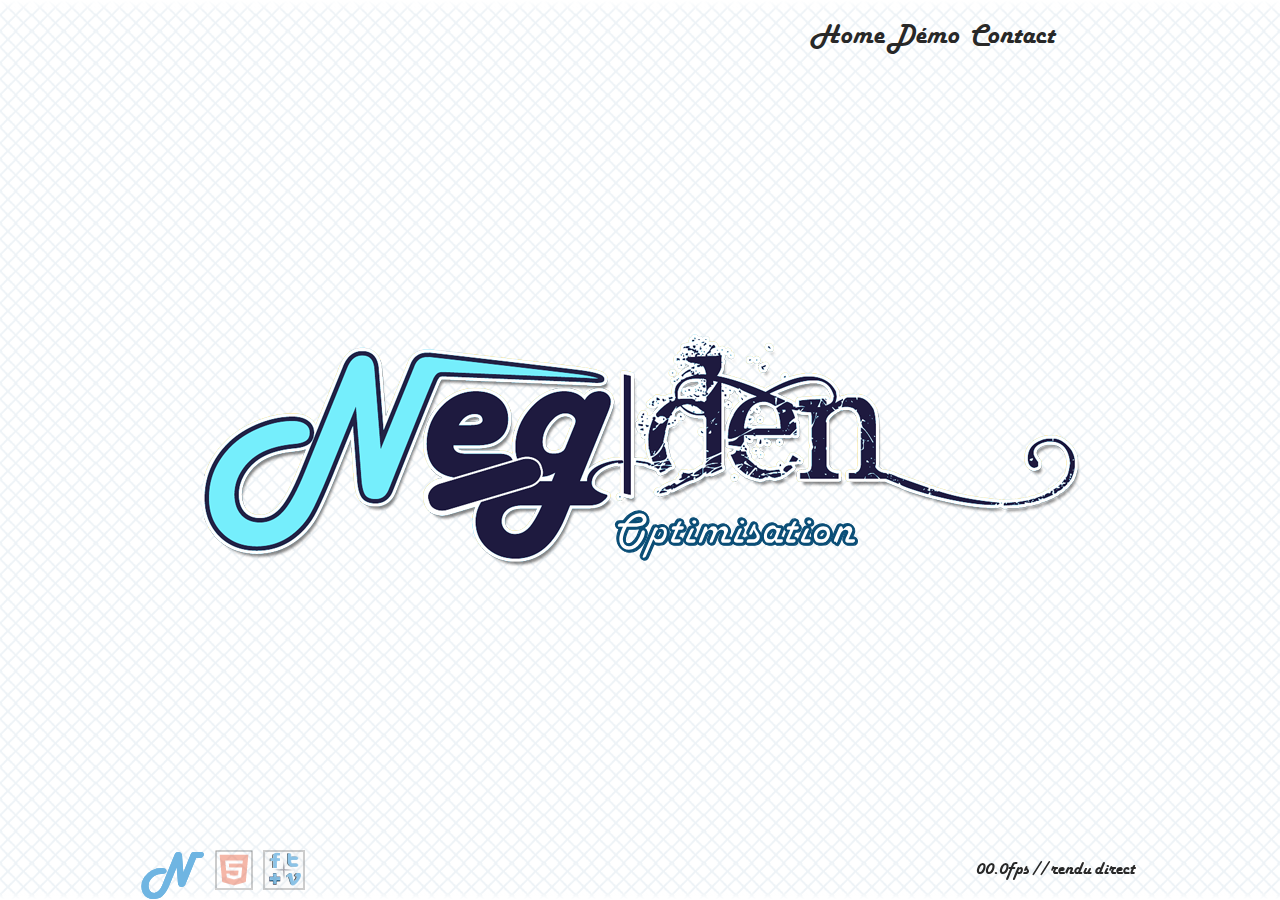
<file: index.html>
<!doctype html>
<!--[if IE 9]> <html class="ie9"> <![endif]-->
<!--[if gt IE 9]><!--> <html lang="fr"> <!--<![endif]-->
<head>
	<meta charset="utf-8">
	<title>Home | Negden</title>
	<meta name="author" content="JonRiv | Negden">
  <meta name="description" content="Développement CMS, JQuery, HTML5 et CSS3 dans le respect des standards W3C.">
  <meta name="keywords" content="Demos Front End" />
  <meta name="viewport" content="width=device-width">
  <link rel="canonical" href="http://www.negden.com/" />
  <link rel="stylesheet" href="css/negden-style.css">
</head>

<body>
<!--[if (lte IE 8)]><div id="nomoIE8"><p>Get a real browser!<br>:p</p></div><![endif]-->
  <header>
    <nav class="top harlow">
    <ul>
      <li class="first active"><a href="http://www.negden.com/" title="Home" >Home</a></li>
      <li class="demo"><a href="#" title="Démo" >Démo</a></li>
      <li class="last"><a href="entrer-en-contact-avec-le-seigneur.html" title="Contact" >Contact</a></li>
      </ul>
    </nav>
  </header>
  <div role="main">
    <figure id="logo-home">
      <img src="img/negden-logo.png" alt="Negden Logo Homepage">
      <figcaption>
        <h1>Optimisation</h1>
      </figcaption>
    </figure>
  </div>

<!--Bubble cursor-->
  <div class="bubble_cursor"><p class="pinned_bubbles"></p>
  </div>
  <img class="bubble_blur" src="img/bubble-cursor-blur-2.png">

  <footer>
    <nav class="bottom harlow">
      <a class="footer-neg" title="Negden, fo real." href="http://www.negden.com/">N</a>
      <div class="html5-logo">
        <div class="img-container">
              <img src="img/negden-html5-badge.png" alt="HTML5 Powered with CSS3 / Styling, Graphics, 3D &amp; Effects, Performance &amp; Integration, and Semantics">
        </div>
      </div>
        <div class="social-holder">
          <div class="social-wrap">

            <div class="icon-wrap">
              <div class="lev1 facebook">
                <img src="img/negden-fb-mini-icon.png"> 
                <div class="sub-disp">
                  <div id="fb-root"></div>
                  <div class="fb-like" data-send="false" data-layout="button_count" data-width="1" data-show-faces="false" data-action="Liker !"></div>
                </div> 
              </div>
              <div class="lev1 tweeter">
                <img src="img/negden-tweet-mini-icon.png">
                <div class="sub-disp">
                  <div class="twitter-holder">
                    <a href="https://twitter.com/share" class="twitter-share-button">Tweet</a>
                  </div>
                </div>
              </div>
            </div>

            <div class="icon-wrap">
              <div class="lev2 Gplus"> 
                <img src="img/negden-g+-mini-icon.png">
                <div class="sub-disp">
                  <div class="Gplus-holder">
                    <g:plusone annotation="inline"></g:plusone>
                  </div> 
                </div> 
              </div>
              <div class="lev2 vimeo"> 
                <img src="img/negden-vimeo-mini-icon.png">
                <div class="sub-disp">
                  <a href="http://www.youtube.com/watch?v=KJTc6PS5804">
                    <img src="img/negden-vimeo-icon.png">
                  </a>
                </div> 
              </div>
            </div>
          </div>
        </div>



      <div class="tech-info">
        <p id="fps">00.0fps</p>
        <p id="rend"> // rendu direct</p>
      </div>
    </nav>
  </footer>

  <!-- JavaScript at the bottom for fast page loading -->
  <script src="js/script.js"></script>
  <!-- Google Analytics -->
  <!-- todo : update GA script -->
  <!-- <script>
    var _gaq=[['_setAccount','UA-29167946-1'],['_trackPageview']];
    (function(d,t){var g=d.createElement(t),s=d.getElementsByTagName(t)[0];
    g.src=('https:'==location.protocol?'//ssl':'//www')+'.google-analytics.com/ga.js';
    s.parentNode.insertBefore(g,s)}(document,'script'));
  </script> -->
</body>
</html>
</file>
<file: css/negden-style.css>
/* =============================================================================
   HTML5 Boilerplate CSS: h5bp.com/css
   ========================================================================== */

article, aside, details, figcaption, figure, footer, header, hgroup, section { display: block; }
audio, canvas, video { display: inline-block; *display: inline; *zoom: 1; }
audio:not([controls]) { display: none; }
[hidden] { display: none; }

html { font-size: 100%; -webkit-text-size-adjust: 100%; -ms-text-size-adjust: 100%; }
html, button, input, select, textarea { font-family: sans-serif; color: #222; }
body { margin: 0; font-size: 1em; line-height: 1.4; }

abbr[title] { border-bottom: 1px dotted; }
b, strong { font-weight: bold; }
blockquote { margin: 1em 40px; }
dfn { font-style: italic; }
hr { display: block; height: 1px; border: 0; border-top: 1px solid #ccc; margin: 1em 0; padding: 0; }
ins { background: #ff9; color: #000; text-decoration: none; }
mark { background: #ff0; color: #000; font-style: italic; font-weight: bold; }
pre, code, kbd, samp { font-family: monospace, serif; _font-family: 'courier new', monospace; font-size: 1em; }
pre { white-space: pre; white-space: pre-wrap; word-wrap: break-word; }
q { quotes: none; }
q:before, q:after { content: ""; content: none; }
small { font-size: 85%; }

sub, sup { font-size: 75%; line-height: 0; position: relative; vertical-align: baseline; }
sup { top: -0.5em; }
sub { bottom: -0.25em; }

ul, ol { margin: 1em 0; padding: 0 0 0 40px; }
dd { margin: 0 0 0 40px; }
nav ul, nav ol { list-style: none; list-style-image: none; margin: 0; padding: 0; }

img { border: 0; -ms-interpolation-mode: bicubic; vertical-align: middle; }

svg:not(:root) { overflow: hidden; }

figure { margin: 0; }

form { margin: 0; }
fieldset { border: 0; margin: 0; padding: 0; }
label { cursor: pointer; }
legend { border: 0; *margin-left: -7px; padding: 0; white-space: normal; }
button, input, select, textarea { font-size: 100%; margin: 0; vertical-align: baseline; *vertical-align: middle; }
button, input { line-height: normal; }
button, input[type="button"], input[type="reset"], input[type="submit"] { cursor: pointer; -webkit-appearance: button; *overflow: visible; }
button[disabled], input[disabled] { cursor: default; }
input[type="checkbox"], input[type="radio"] { box-sizing: border-box; padding: 0; *width: 13px; *height: 13px; }
input[type="search"] { -webkit-appearance: textfield; -moz-box-sizing: content-box; -webkit-box-sizing: content-box; box-sizing: content-box; }
input[type="search"]::-webkit-search-decoration, input[type="search"]::-webkit-search-cancel-button { -webkit-appearance: none; }
button::-moz-focus-inner, input::-moz-focus-inner { border: 0; padding: 0; }
textarea { overflow: auto; vertical-align: top; resize: vertical; }
input:valid, textarea:valid {  }
input:invalid, textarea:invalid { background-color: #f0dddd; }

table { border-collapse: collapse; border-spacing: 0; }
td { vertical-align: top; }

.chromeframe { margin: 0.2em 0; background: #ccc; color: black; padding: 0.2em 0; }


/* ==|== primary styles =====================================================
................................................................................
................................???,.....,?????=,,..............................
...............................?????.....??????????????????+~,,,................
..............................,?????....=???,...................,,,,,...........
..............................??????...,???:....................................
.............................???????...????.....................................
............................,???:???,.=???,.....................................
...................,?????~..????.???,,???+......................................
................+?????????.????,.???,????.......................................
..............=???????~,,.,???=..???~???,.......................................
.............?????,.......????...???????........................................
............????:........=???,...??????.........................................
...........=???:........,????....~????,.........................................
...........????.........????.....,????.EGDEN..2012....www.negden.com............
...........????........????,......,,,...........................................
...........????+.....,????,.....................................................
...........,??????:+?????:................|| ASK BEFORE COPY ||.................
............,???????????........................................................
..............,=?????,..........................................................
................................................Author:JonRiv.................*/


/**** Fonts ****/
@font-face {
    font-family: 'HarlowSolidLETPlain';
    src: url('../fonts/harlow-solid-let-plain1.0-webfont.eot');
    src: url('../fonts/harlow-solid-let-plain1.0-webfont.eot?#iefix') format('embedded-opentype'),
         url('../fonts/harlow-solid-let-plain1.0-webfont.woff') format('woff'),
         url('../fonts/harlow-solid-let-plain1.0-webfont.ttf') format('truetype'),
         url('../fonts/harlow-solid-let-plain1.0-webfont.svg#HarlowSolidLETPlain') format('svg');
    font-weight: normal;
    font-style: normal;

}
.harlow {
  font-family: 'HarlowSolidLETPlain';

}

/* Adapt from the boiler */
::-moz-selection { background: #ceecff; color: #009cff; text-shadow: none; }
::selection { background: #ceecff; color: #009cff; text-shadow: none;}

/****Styles Génériques****/
html {
/*Interdit la selection*/
-webkit-touch-callout: none;
-webkit-user-select: none;
-khtml-user-select: none;
-moz-user-select: -moz-none;
-ms-user-select: none;
user-select: none;
}
html::selection,html *::selection{background:none;}

body {margin:0; padding: 0; font-size:18px;
line-height:18px;
color:#282828;
background-image:url('../img/bkg-spr.png');
}

a { color: #282828; }
body a { color: #282828; }
a:visited { color: #6fb5e2; }
a:hover { color: #2ca5f1; }
a:focus { outline: thin dotted; color: #3abcff; }
a:hover, a:active { outline: 0; }

header {width:100%;height:60px;position:absolute;top:0;}
footer {width:100%;height:40px;position:absolute;bottom:0;z-index:1;}


header {
background: -moz-linear-gradient(top, rgba(255,255,255,1) 0%, rgba(255,255,255,0) 20%); /* FF3.6+ */
background: -webkit-gradient(linear, left top, left bottom, color-stop(0%,rgba(255,255,255,1)), color-stop(20%,rgba(255,255,255,0))); /* Chrome,Safari4+ */
background: -webkit-linear-gradient(top, rgba(255,255,255,1) 0%,rgba(255,255,255,0) 20%); /* Chrome10+,Safari5.1+ */
background: -o-linear-gradient(top, rgba(255,255,255,1) 0%,rgba(255,255,255,0) 20%); /* Opera 11.10+ */
background: -ms-linear-gradient(top, rgba(255,255,255,1) 0%,rgba(255,255,255,0) 20%); /* IE10+ */
background: linear-gradient(top, rgba(255,255,255,1) 0%,rgba(255,255,255,0) 20%); /* W3C */
filter: progid:DXImageTransform.Microsoft.gradient( startColorstr='#ffffff', endColorstr='#00ffffff',GradientType=0 ); /* IE6-9 */
}

footer {
background: -moz-linear-gradient(top, rgba(255,255,255,0) 80%, rgba(255,255,255,1) 100%); /* FF3.6+ */
background: -webkit-gradient(linear, left top, left bottom, color-stop(80%,rgba(255,255,255,0)), color-stop(100%,rgba(255,255,255,1))); /* Chrome,Safari4+ */
background: -webkit-linear-gradient(top, rgba(255,255,255,0) 80%,rgba(255,255,255,1) 100%); /* Chrome10+,Safari5.1+ */
background: -o-linear-gradient(top, rgba(255,255,255,0) 80%,rgba(255,255,255,1) 100%); /* Opera 11.10+ */
background: -ms-linear-gradient(top, rgba(255,255,255,0) 80%,rgba(255,255,255,1) 100%); /* IE10+ */
background: linear-gradient(top, rgba(255,255,255,0) 80%,rgba(255,255,255,1) 100%); /* W3C */
filter: progid:DXImageTransform.Microsoft.gradient( startColorstr='#00ffffff', endColorstr='#ffffff',GradientType=0 ); /* IE6-9 */
}

nav.top {width:1000px; margin-left:auto; margin-right:auto; margin-top:20px; }
nav.top ul {margin:auto; padding:0; float:right; list-style:none; width:350px; }
nav.top ul li {float:left;width:23%;
  cursor:pointer;
 /* -webkit-transition:width 0.1s ease;
  -moz-transition:width 0.1s ease;
  -ms-transition:width 0.1s ease;
  -o-transition:width 0.1s ease;
  transition:width 0.1s ease;*/
}

nav.top ul li:hover {float:left;width:31%;
  -webkit-transition:width 0.3s ease;
  -moz-transition:width 0.3s ease;
  -ms-transition:width 0.3s ease;
  -o-transition:width 0.3s ease;
  transition:width 0.3s ease;
}

nav.top ul li a {float:left;position:relative;z-index:-1;padding: 0px 20px; 
  text-decoration:none; 
  font-size:28px; 
  line-height:1.1;
  -webkit-transition:font-size 0.1s ease, color 0.15s ease;
  -moz-transition:font-size 0.1s ease, color 0.15s ease;
  -ms-transition:font-size 0.1s ease, color 0.15s ease;
  -o-transition:font-size 0.1s ease, color 0.15s ease;
  transition:font-size 0.1s ease, color 0.15s ease;
}

nav.top li ul {margin: 20px 0 0; position: absolute; width: 160px; z-index: 9999; visibility: hidden; }
nav.top li:hover ul {visibility: visible; } 
nav.top li ul a {margin-right: 0; padding-top:8px; font-size:14px; width: 120px; } 
nav.top ul li a:hover,nav.top ul li:hover > a {z-index:1; text-shadow:4px 2px 1px white; font-size:46px;line-height:1;
  -webkit-transition:font-size 0.5s ease, color 0.3s ease; 
  -moz-transition:font-size 0.5s ease, color 0.3s ease; 
  -ms-transition:font-size 0.5s ease, color 0.3s ease; 
  -o-transition:font-size 0.5s ease, color 0.3s ease; 
  transition:font-size 0.5s ease, color 0.3s ease; 
}
nav.top li ul a:hover, nav.top ul li li:hover > a  {}
nav.top li:hover ul {left: auto; }
nav.top li li ul {margin: -1px 0 0 160px; visibility:hidden; }


div[role="main"]{width:1000px;}
div[role="main"]{margin:0px auto;height:70%;position:absolute;margin-left:-500px;top:15%;left:50%;z-index:1;}

nav.bottom {width:1000px;margin:auto;}

a.footer-neg {float:left;font-size:52px;margin-top:2px;text-decoration:none;
  color:#6fb5e2;
  text-shadow:0px 0px 0px;
}

a.footer-neg:hover {
text-shadow:1px 1px 1px black;
}

.html5-logo {float:left;height:38px;width:38px;overflow:hidden;margin-top:-10px;margin-left:20px;margin-bottom:1px;
border-bottom:2px solid #d0d0d0;
-webkit-transition:all 0.7s cubic-bezier(.17,.67,1,.05); 
-moz-transition:all 0.7s cubic-bezier(.17,.67,1,.05); 
-ms-transition:all 0.7s cubic-bezier(.17,.67,1,.05); 
-o-transition:all 0.7s cubic-bezier(.17,.67,1,.05);  
transition:all 0.7s cubic-bezier(.17,.67,1,.05); 
}
.html5-logo:hover {height:190px;margin-top:-150px;
  border-bottom:0px solid white;
 -webkit-box-shadow: inset 0px 0px 0px 0px white;
 -moz-box-shadow: inset 0px 0px 0px 0px white;
 -ms-box-shadow: inset 0px 0px 0px 0px white;
 -o-box-shadow: inset 0px 0px 0px 0px white;
 box-shadow: inset 0px 0px 0px 0px white;
  -webkit-transition:all 0.6s ease; 
  -moz-transition:all 0.6s ease; 
  -ms-transition:all 0.6s ease; 
  -o-transition:all 0.6s ease;  
  transition:all 0.6s ease; 
}
.html5-logo .img-container {
  width:38px;
  height:190px;
  opacity:0.4;
  -webkit-transition:opacity 0.5s ease; 
  -moz-transition:opacity 0.5s ease; 
  -ms-transition:opacity 0.5s ease; 
  -o-transition:opacity 0.5s ease;  
  transition:opacity 0.5s ease; 
}
.html5-logo .img-container:hover {
  opacity:1;
}

.html5-logo .img-container img {width:100%;height:100%;}

.tech-info{float:right;margin:0;}


/*HTML 5 stuff*/
#rend {display:inline;margin-right:5px;}
#fps {display:inline;}

#negPop {position:absolute;top:0px;left:0px;width:100%;height:100%;z-index:10000;
  background-color:#918577;
  opacity:0.9;
  }

#negPop p{position:absolute;top:50%;left:50%;margin-left:-200px;margin-top:-160px;width:400px;height:400px;z-index:1;
  font-family: 'HarlowSolidLETPlain';
  font-size:70px;
  line-height:1.2;
  text-align:center;
  color:white;
  text-shadow:-3px -2px 1px navy;
  cursor: pointer;
  -webkit-transition:text-shadow 0.3s ease;
  -moz-transition:text-shadow 0.3s ease;
  -ms-transition:text-shadow 0.3s ease;
  -o-transition:text-shadow 0.3s ease;
  transition:text-shadow 0.3s ease;
}

#negPop p:hover{
  text-shadow:3px 3px 1px navy;
}


#negPop p:after {content: ""; position:absolute;top:50%;left:50%;margin-left:-200px;margin-top:-240px; z-index:-1; width: 400; height: 400; opacity:0.8;
  border-left: 200px solid transparent;
  border-right: 200px solid transparent;
  border-top: 400px solid #ff513a;
  border-left: 200px solid transparent;
  border-right: 200px solid transparent;
  border-top: 400px solid #ff513a;
}


#negPop p:hover:after{border-left: 200px solid transparent; border-right: 200px solid transparent; border-top: 400px solid #ff5f3a; border-left: 200px solid transparent; border-right: 200px solid transparent; border-top: 400px solid #ff5f3a; }
#nomoIE8 {position:absolute;top:0px;left:0px;width:100%;height:100%;z-index:10000; background-color:black; filter:alpha(opacity=95); filter:progid:DXImageTransform.Microsoft.Alpha(opacity=95); } #nomoIE8 p {
position:absolute;width:400px;height:270px;left:50%;top:50%;margin-left:-200px;margin-top:-135px;z-index:11000;
  background-color:grey;
  font-family:'HarlowSolidLETPlain';
  font-size:70px;
  line-height:80px;
  text-align:center;
  color:white;
}



/*=================================================================
  Plugin specifics
  =================================================================*/
/* HTML5 Bubbles adjust*/
  /*Relatifs à HTML5*/
body,html,#canevas, canvas{overflow:hidden;}
#canevas, canvas  {position:absolute;top:0px;left:0px;
  -webkit-transform: translateZ(0);
  -moz-transform: translateZ(0);
  -ms-transform: translateZ(0);
  -o-transform: translateZ(0);
  transform: translateZ(0);
}

.custcursor {
  cursor: none;

}

.bubble_cursor {width:46px;height:70px;top:-200px;position:absolute;z-index:10000;background:url('../img/bubble-cursor.png') ,no-repeat 0px 0px;}
p.pinned_bubbles {position:relative;top:22px;left:19px; font-family: 'HarlowSolidLETPlain';font-size:20px;
  -webkit-transition:0.2s all ease;
  -moz-transition:0.2s all ease;
  -ms-transition:0.2s all ease;
  -o-transition:0.2s all ease;
  transition:0.2s all ease;
  text-shadow:0px 0px 0px white;
}

p.pinned_bubbles.shine {
  -webkit-transition:0.2s all ease;
  -moz-transition:0.2s all ease;
  -ms-transition:0.2s all ease;
  -o-transition:0.2s all ease;
  transition:0.2s all ease;
  text-shadow:0px 0px 6px #45adde;
}

p.pinned_bubbles.unshine {
  text-shadow:0px 0px 4px red;
}

img.bubble_blur {
  opacity:0;
}

.ghosts {
  position:absolute;
  -webkit-transition:0.1s left ease, 0.1s top ease;
  -moz-transition:0.1s left ease, 0.1s top ease;
  -ms-transition:0.1s left ease, 0.1s top ease;
  -o-transition:0.1s left ease, 0.1s top ease;
  transition:0.1s left ease, 0.1s top ease;
}
/*Social Widget*/
  /*needed for responsive design*/

.social-holder {width:38px;height:36px;float:left;margin:-10px 0 0 10px;
  border:2px solid rgba(127,127,127,0.4); 
}
.sub-disp, .icon-wrap > div  {
  -webkit-transform: translateZ(0);
  -webkit-transition:all 0.25s ease;
  -moz-transition:all 0.25s ease;
  -ms-transition:all 0.25s ease;
  -o-transition:all 0.25s ease;
  transition:all 0.25s ease;

}
.social-holder:hover {width:38px;height:36px;float:left;}
  /*beginning of the widget*/
.social-wrap {width:100%;height:100%;position:relative;
  background-color:rgba(208,208,208,0.1);
  background-position:top center;
  opacity:0.8;
}
.social-wrap:hover {opacity:1;}
.lev1, .lev2  {width:50%;height:50%;position:absolute;text-align:center;
  background-image:url('../img/neg-social-bar-sprite.png');
  background-repeat:no-repeat;}
.lev1 > img, .lev2 > img, .social-holder:hover .lev1 > img, .social-holder:hover .lev2 > img  {
  width:17px;height:17px;
  margin:auto;
  margin-top:-4px;}

.lev1 {top:0;}
.lev2 {top:50%;}
  .icon-wrap:hover div {opacity:0;} 
  .icon-wrap div:hover {opacity:1;}
.social-wrap .icon-wrap div:hover {width:100%;left:0px;z-index:1;background-color:rgba(230,75,38,0.4);}
.social-wrap .icon-wrap > div:hover > div {left:100%;overflow:hidden;}

.facebook {left:0;
  background-position:6px 5px;
}
.facebook:hover {
  background-position:-13px -13px;
}
.tweeter {left:50%;
background-position:-13px 5px;
}
.tweeter:hover {
background-position:-13px -13px;
}
.Gplus {left:0;
background-position:6px -13px;
}
.Gplus:hover {
background-position:-13px 5px;
}
.vimeo {left:50%;color:gold;
background-position:-13px -13px;
}
.vimeo:hover {left:50%;color:gold;
background-position:-13px 5px;
}
  /* back to pixels to get a bigger nested div than its parent */
.sub-disp{position:absolute;top:-2px;left:0;width:1px;height:1px;z-index:-10;display:block;
  background-color:rgba(255,255,255,0.3);
  font-size:8px;
  -moz-box-sizing: border-box;
  -webkit-box-sizing: border-box;
  box-sizing: border-box;
  opacity:0;
  visibility:hidden;
  z-index:-10;
}
.social-wrap .icon-wrap div:hover .sub-disp {width:100px;height:40px;
  font-size:14px;
  opacity:1;
  visibility:visible;
  z-index:1;
}

.social-wrap .icon-wrap div .sub-disp div {opacity:1;}
.social-wrap .icon-wrap div .sub-disp:hover {width:100px;height:40px;
  background-color:rgba(255,255,255,0.8);
  font-size:14px;
  opacity:1;}

.social-wrap .icon-wrap div .sub-disp div:hover {background-color:transparent;}
.lev2:hover .sub-disp {top:-20px;}

.facebook .sub-disp {border:2px solid rgba(59,89,152,0.5);}
.tweeter .sub-disp {border:2px solid rgba(109,217,245,0.5);}
.vimeo .sub-disp {border:2px solid rgba(230,230,220,0.5);}
.Gplus .sub-disp {border-top:2px solid rgba(199,1,0,0.5);
                  border-right:2px solid rgba(51,100,218,0.5);
                  border-bottom:2px solid rgba(1,141,19,0.5);
                  border-left:2px solid rgba(234,175,11,0.5);
}
.facebook .sub-disp .fb-like {position:absolute;  width:74px;
  height:20px;
  left:12px;top:8px;}
.facebook .sub-disp:hover .fb-like:hover {
left:9px;
  }
.tweeter .sub-disp .twitter-holder {width:120px;height:20px;margin:8px 0 0 13px;}
.social-wrap .icon-wrap  div.tweeter:hover .sub-disp{width:120px;}
.Gplus .sub-disp .Gplus-holder {width:10px;height:10px;overflow:hidden;}
.Gplus .sub-disp .Gplus-holder div {width:30px;height:15px;opacity:0;}
.social-wrap .icon-wrap div:hover .sub-disp .Gplus-holder {width:60px;height:30px;opacity:1;margin:6px 0 0 24px;overflow:hidden;}
.vimeo .sub-disp a img {width:7px;height:3px;margin:0;}
.vimeo:hover .sub-disp a img {width:70px;height:27px;margin:6px 0 0 0;}


/****
Specifics
****/


/*Spécifique Homepage*/

.center{}


div[role="main"] figure {
   width: 950px;
   height: 317px;
   position: absolute;
   left: 50%;
   top: 50%;
   margin-left: -475px;
   margin-top: -158px;
   z-index:1;
}

div[role="main"] figure#logo-home img {
  width:100%;
  height:100%;
}

div[role="main"] figure#logo-home figcaption {
    position: relative;
    width:320px;
    font-family: 'HarlowSolidLETPlain';
    font-size: 24px;
    left: 450px;
    top: -120px;
    color:white;
    text-shadow:-1px -1px #094d76,1px 1px #094d76;
    -webkit-text-stroke-width: 1px;
    -webkit-text-stroke-color: #094d76;
  }

/*Spécifique Contact*/
p.cenlink {width:800px;height:200px;
  margin:auto;
  margin-top:15%;
  font-size:76px;
  line-height:1.2;
  text-align:center;
}
p.cenlink a {color:#546d9c;text-decoration:none;  
  -webkit-transition:color 0.8s ease;
  -moz-transition:color 0.8s ease;
  -ms-transition:color 0.8s ease;
  -o-transition:color 0.8s ease;
  transition:color 0.8s ease;
}

p.cenlink a:hover {color:#1c90f2;  
}

p.cenlink em {letter-spacing:-2px;font-size:84px; color:#546d9c;
  -webkit-transition: color 0.2s ease-in;
  -moz-transition:    color 0.2s ease-in;
  -ms-transition:     color 0.2s ease-in;
  -o-transition:      color 0.2s ease-in;
  transition:         color 0.2s ease-in;
}

p.cenlink em:hover {color:#1c90f2;}

p span.ari {font-family:helvetica;color:#7399dd;margin-left:5px;margin-right:2px;
  text-shadow:1px 1px 1px #fffff;opacity:0.4;
  -webkit-transition: text-shadow 0.2s ease, opacity 0.4s ease-out, color 0.2s ease-in;
  -moz-transition:    text-shadow 0.2s ease, opacity 0.4s ease-out, color 0.2s ease-in;
  -ms-transition:     text-shadow 0.2s ease, opacity 0.4s ease-out, color 0.2s ease-in;
  -o-transition:      text-shadow 0.2s ease, opacity 0.4s ease-out, color 0.2s ease-in;
  transition:         text-shadow 0.2s ease, opacity 0.4s ease-out, color 0.2s ease-in;
}
p span.ari:hover {color:#e17001;text-shadow:1px 1px 1px black;opacity:0.9;    
}





/**********IE specifics**************/
  .ie9 div[role="main"] figure#logo-home  figcaption {
    left:440px;
    top:-145px;
    font-size:25px;
    width:360px;
  }

  .ie9 figure#logo-home  figcaption h1 {
    filter: Shadow(Color=#094d76, Direction=130, Strength=0);
    line-height:1.3;
    padding-left:10px;
  }
  .ie9 footer {height:240px;}
  .ie9 nav.bottom {margin-top:200px;}
  

  .ie9 .facebook .sub-disp .fb-like, .ie9  .facebook .sub-disp .fb-like:hover {
  width:68px;
  height:20px;
  overflow:hidden;
  margin:8px 0 0 -95px;}
/*************************************/


/* =============================================================================
   Media Queries
   ========================================================================== */

@media screen and (min-width: 1px) and (max-width: 420px) {
  header nav.top,footer nav.bottom{width:340px;font-size:12px;margin-left:5%;}
  nav.top ul {float:left;margin-left:30%;}
  nav.top ul li {width:15%;}
  nav.top ul li:hover {width:18%;}
  nav.top ul li a {font-size:18px;}
  nav.top ul li a:hover {font-size:28px;}
  footer {height:24px;}
  .ie9 footer {height:120px;}
  .ie9 nav.bottom {margin-top:100px;}
  a.footer-neg {font-size:26px;color:#fe8661;}
  .html5-logo {height:19px;width:19px;margin-top:-1px;margin-left:10px;border-bottom:1px solid #d0d0d0;}
  .html5-logo:hover {height:95px;margin-top:-75px;border-bottom:0px solid white;}
  .html5-logo .img-container {width:19px;height:95px;}
  .social-holder {width:18px;height:18px;margin:-1px 0 0 5px;border:1px solid rgba(208,208,208,0.9);}
  .social-holder:hover {margin:-19px 0 0 10px;border:2px solid rgba(208,208,208,0.9);}
  .lev1 > img, .lev2 > img {width:8px;height:8px;margin-top:-12px;}

  #logo-home {width:260px;height:87px;margin-left:-130px;float:left;margin-top:-40px;}
  div[role="main"] figure#logo-home  figcaption {font-size:8px;top:-35px;left:125px;}
  .ie9 div[role="main"] figure#logo-home  figcaption {left:118px;top:-37px;font-size:8px;}
  #canevas, canvas  {width:100%;height:100%;}
  #fps {} 
  #negPop p{margin-left:-50px;margin-top:-50px;width:100px;height:100px; font-size:20px; } 
  #negPop p:after {border-left: 50px solid transparent;border-right: 50px solid transparent;border-top: 100px solid #FF513A;margin-left: -50px;margin-top: -50px;}
  #negPop p:hover:after{border-left: 50px solid transparent; border-right: 50px solid transparent; border-top: 100px solid #ff5f3a; } 
  p.cenlink {font-size:20px;margin-top:8%;}
  p.cenlink em {font-size:24px;}
}

@media screen and (min-width: 421px) and (max-width: 639px) {
  header nav.top,footer nav.bottom{width:420px;font-size:14px;margin-left:5%;}
  nav.top ul {margin-right:-30%;}
  nav.top ul li {width:18%;}
  nav.top ul li:hover {width:20%;}
  nav.top ul li a {font-size:22px;}
  nav.top ul li a:hover {font-size:34px;}
  footer {height:24px;}
  .ie9 footer {height:120px;}
  .ie9 nav.bottom {margin-top:100px;}
   a.footer-neg {font-size:26px;color:#f6a359;}
  .html5-logo {height:19px;width:19px;margin-top:-1px;margin-left:10px;border-bottom:1px solid #d0d0d0;}
  .html5-logo:hover {height:95px;margin-top:-75px;border-bottom:0px solid white;}
  .html5-logo .img-container {width:19px;height:95px;}
  .social-holder {width:18px;height:18px;margin:-1px 0 0 5px;border:1px solid rgba(208,208,208,0.9);}
  .social-holder:hover {margin:-19px 0 0 10px;border:2px solid rgba(208,208,208,0.9);}
  .lev1 > img, .lev2 > img {width:8px;height:8px;margin-top:-12px;}

  #logo-home {width:380px;height:127px; margin-left: -190px;margin-top:-60px;}
  div[role="main"] figure#logo-home  figcaption {font-size:10px;top:-50px;left:180px;}
  .ie9 div[role="main"] figure#logo-home  figcaption {left:170px;top:-55px;font-size:10px;}
  #canevas, canvas  {width:100%;height:100%;}
  #fps {} 
  #negPop p{margin-left:-100px;margin-top:-100px;width:200px;height:200px; font-size:40px; } 
  #negPop p:after {border-left: 100px solid transparent; border-right: 100px solid transparent; border-top: 200px solid #FF513A; margin-left: -100px; margin-top: -100px; } 
  #negPop p:hover:after{border-left: 100px solid transparent; border-right: 100px solid transparent; border-top: 200px solid #ff5f3a; } 
  p.cenlink {font-size:30px;margin-top:8%;}
  p.cenlink em {font-size:36px;}
}

@media screen and (min-width: 640px) and (max-width: 1000px) {
  header nav.top,footer nav.bottom{width:671px;font-size:14px;margin-left:5%;}
  nav.top ul li a {font-size:26px;}
  nav.top ul li a:hover {font-size:34px;}
  footer {height:24px;}
  .ie9 footer {height:120px;}
  .ie9 nav.bottom {margin-top:100px;}
  a.footer-neg {font-size:26px;color:#81e057;}
  .html5-logo {height:19px;width:19px;margin-top:-1px;margin-left:10px;border-bottom:1px solid #d0d0d0;}
  .html5-logo:hover {height:95px;margin-top:-75px;border-bottom:0px solid white;}
  .html5-logo .img-container {width:19px;height:95px;}
  .social-holder {width:18px;height:18px;margin:-1px 0 0 5px;border:1px solid rgba(208,208,208,0.9);}
  .social-holder:hover {margin:-19px 0 0 10px;border:2px solid rgba(208,208,208,0.9);}
  .lev1 > img, .lev2 > img {width:8px;height:8px;margin-top:-12px;}

  #logo-home {width:665px;height:222px; margin-left: -332px;margin-top: -111px;}

  #negPop p{margin-left:-150px;margin-top:-150px;width:300px;height:300px; font-size:60px; } 
  #negPop p:after {border-left: 150px solid transparent; border-right: 150px solid transparent; border-top: 300px solid #FF513A; margin-left: -150px; margin-top: -160px; } 
  #negPop p:hover:after{border-left: 150px solid transparent; border-right: 150px solid transparent; border-top: 300px solid #ff5f3a; } 
 
    /*specifics*/
  div[role="main"] figure#logo-home  figcaption {font-size:18px;top:-90px;left:320px;}
  .ie9 div[role="main"] figure#logo-home  figcaption {left:300px;top:-100px;font-size:18px;}
  #canevas, canvas  {width:100%;height:100%;} 
  #fps {}
 p.cenlink {font-size:60px;}
  p.cenlink em {font-size:72px;}

}

@media screen and (min-width: 1001px) and (max-width: 1440px) {
  #canevas, canvas  {width:1440px;}
  #canevas, canvas  {width:100%;height:100%;} 
  p.cenlink {font-size:70px;}
  p.cenlink em {font-size:80px;}
}

@media screen and (min-width: 1441px) and (max-width: 1920px) {
  #canevas, canvas  {width:1918px;}
  #canevas, canvas  {width:100%;height:100%;} 
  p.cenlink {margin-top:25%;}
}


/* =============================================================================
   Non-Semantic Helper Classes
   ========================================================================== */

.ir { display: block; border: 0; text-indent: -999em; overflow: hidden; background-color: transparent; background-repeat: no-repeat; text-align: left; direction: ltr; *line-height: 0; }
.ir br { display: none; }
.hidden { display: none !important; visibility: hidden; }
.visuallyhidden { border: 0; clip: rect(0 0 0 0); height: 1px; margin: -1px; overflow: hidden; padding: 0; position: absolute; width: 1px; }
.visuallyhidden.focusable:active, .visuallyhidden.focusable:focus { clip: auto; height: auto; margin: 0; overflow: visible; position: static; width: auto; }
.invisible { visibility: hidden; }
.clearfix:before, .clearfix:after { content: ""; display: table; }
.clearfix:after { clear: both; }
.clearfix { *zoom: 1; }

/* =============================================================================
   Print Styles
   ========================================================================== */
 
@media print {
  * { background: transparent !important; color: black !important; box-shadow:none !important; text-shadow: none !important; filter:none !important; -ms-filter: none !important; } /* Black prints faster: h5bp.com/s */
  a, a:visited { text-decoration: underline; }
  a[href]:after { content: " (" attr(href) ")"; }
  abbr[title]:after { content: " (" attr(title) ")"; }
  .ir a:after, a[href^="javascript:"]:after, a[href^="#"]:after { content: ""; }  /* Don't show links for images, or javascript/internal links */
  pre, blockquote { border: 1px solid #999; page-break-inside: avoid; }
  thead { display: table-header-group; } /* h5bp.com/t */
  tr, img { page-break-inside: avoid; }
  img { max-width: 100% !important; }
  @page { margin: 0.5cm; }
  p, h2, h3 { orphans: 3; widows: 3; }
  h2, h3 { page-break-after: avoid; }
}
</file>
